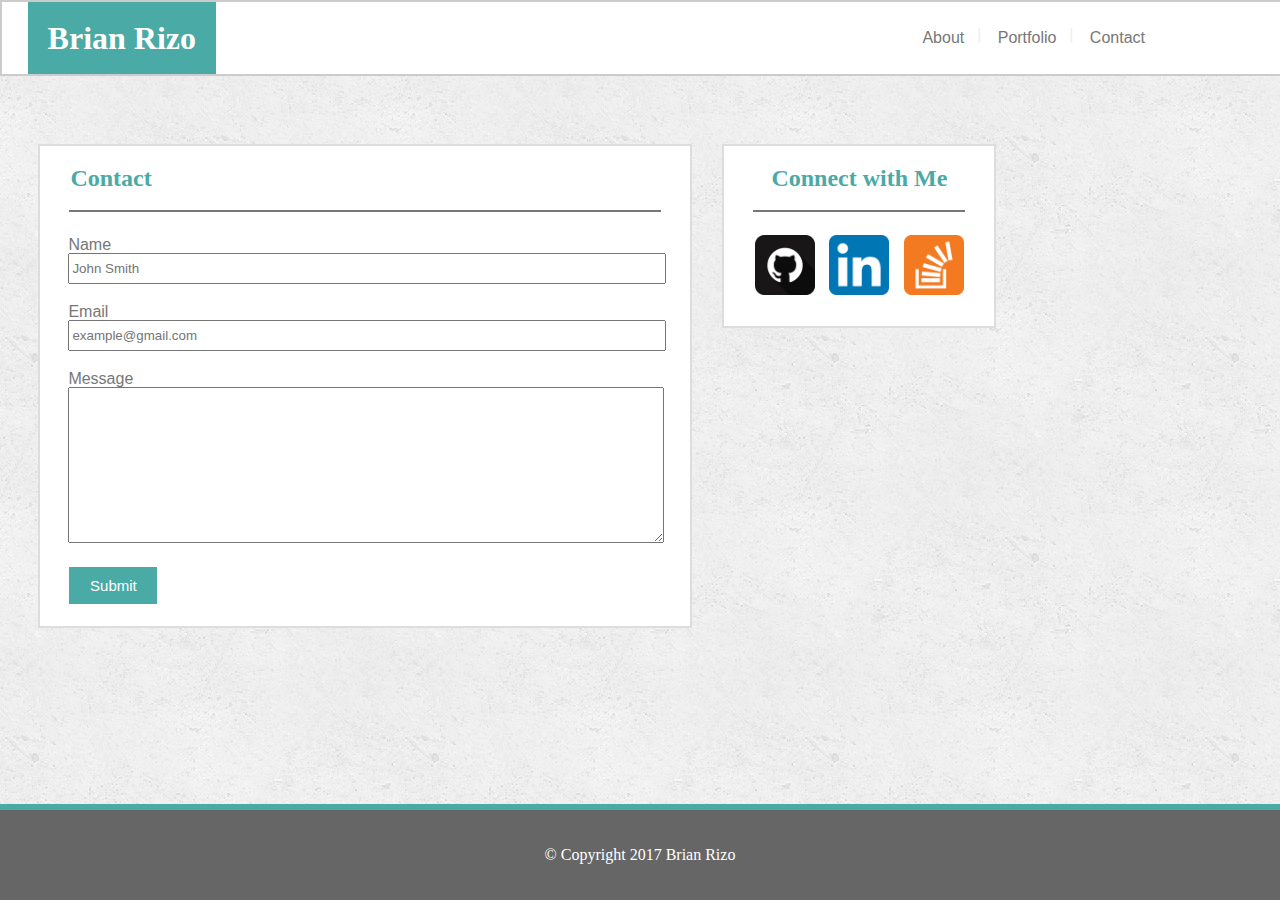
<file: contact.html>
<!DOCTYPE html>
<html lang="en">
<head>
	<meta charset="UTF-8">
	<meta description="This page provides my contact info">
	<meta name="viewport" content="width=device-width, initial-scale=1">
	<title>Contact</title>
	<link rel="stylesheet" type="text/css" href="./assets/css/reset.css">
	<link rel="stylesheet" type="text/css" href="./assets/css/style.css">
</head>
<body>
	
		<!--Nav Section-->
		<div class="header clear-fix">
			<h1 class="name"> Brian Rizo </h1>
			<ul class="links">
				<li><a href="index.html">About</a><span class="divider">|</span></li>
				<li><a href="portfolio.html">Portfolio</a><span class="divider">|</span></li>
				<li><a href="contact.html">Contact</a></li>
			</ul>
		</div>
	<div class="container">

			<!--Contact Section-->
			<section class="main-bio form-section">
				<h2 class="about-me"> Contact </h2>
				<hr class="main-hr form-hr">
				<form>
					<label>Name</label> <br>
					<input type="text" name="Name" placeholder="John Smith"><br>
					<label>Email</label> <br>
					<input type="text" name="Email" placeholder="example@gmail.com"><br>
					<label>Message</label> <br>
					<textarea class="message-section" name="Message"></textarea>
					<br>
					<button class="submit-button" type="submit" name="submit-button">Submit</button>
				</form>	
			</section>

			<!--Connect with me Section-->

			<section class="connect">
				<h2 class="connect-me"> Connect with Me </h2>
				<hr class="connect-hr">
					<ul class="social-media">
						<li><a href="https://github.com/brianrizo" target= "_blank"><img src="./assets/images/Github.png" alt="Github Icon"></a></li> 
						<li><a href="https://www.linkedin.com/in/brian-rizo-m-s-99111819?trk=hp-identity-name" target= "_blank"><img src="./assets/images/Linkedin.png" alt="Linkedin Icon"></a></li>
						<li><a href="http://stackoverflow.com/users/7460617/brian-rizo?tab=profile" target= "_blank"><img src="./assets/images/Overflow.png" alt="Overflow Icon"></a></li>
					</ul>
			</section>
	</div>

			<!--Footer Section-->	
	
	<footer class="footer">
				<h4> &copy; Copyright 2017 Brian Rizo </h4>
			</footer>	
	
</body>
</html>
</file>
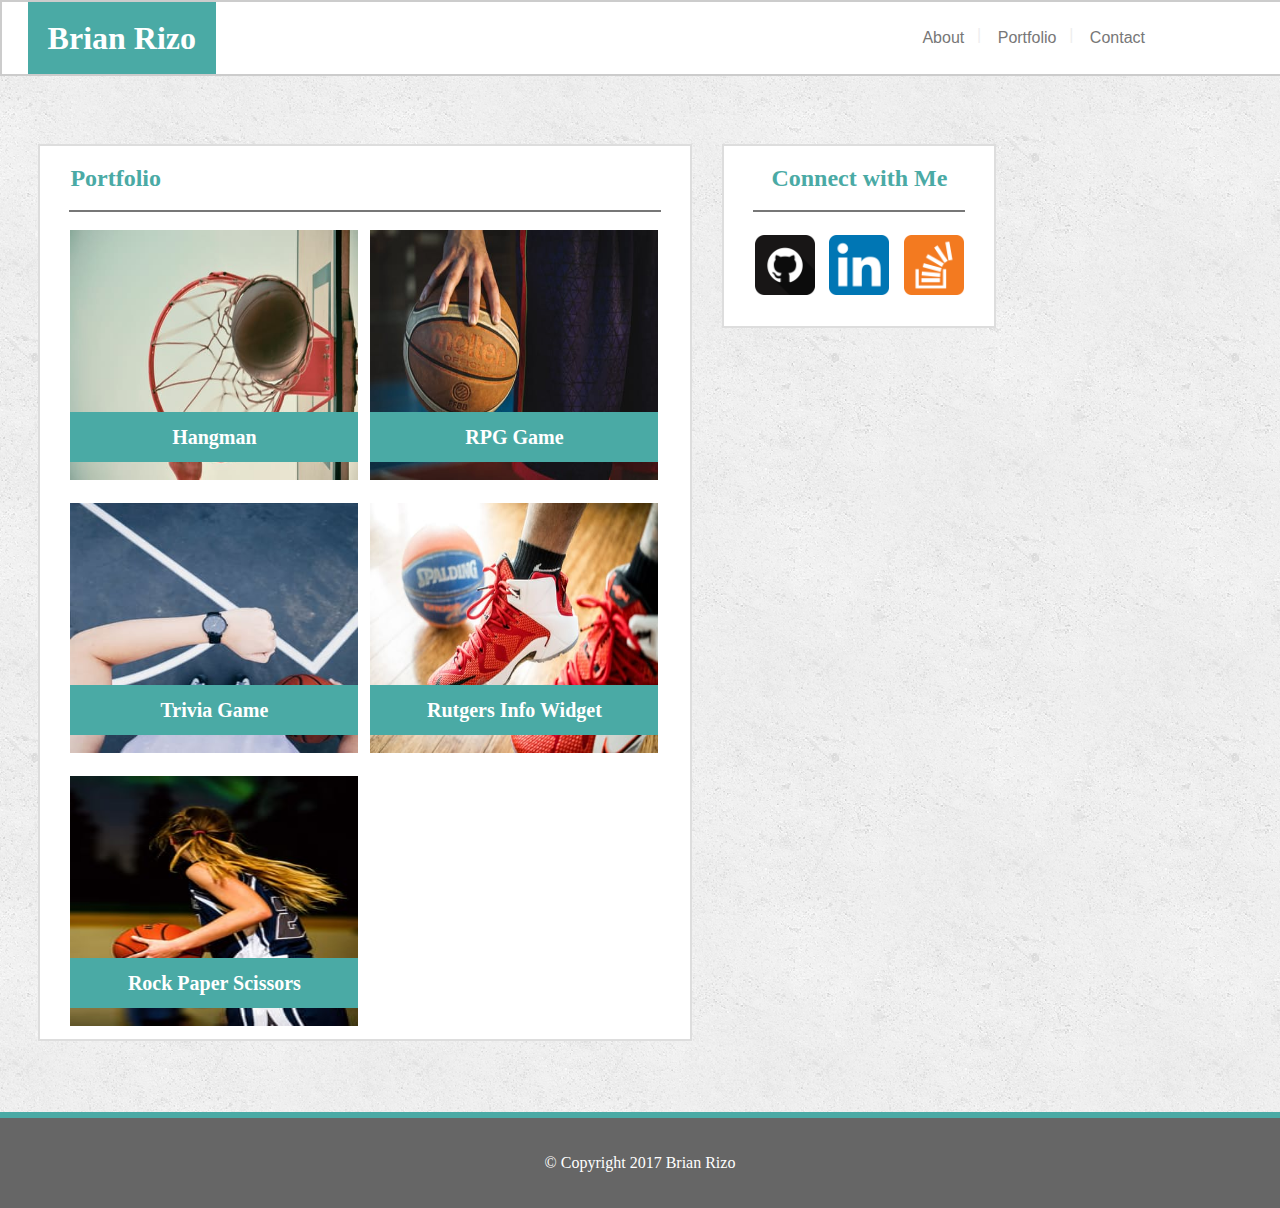
<file: portfolio.html>
<!DOCTYPE html>
<html lang="en">
<head>
	<meta charset="UTF-8">
	<meta description="This page show all of my completed work">
	<meta name="viewport" content="width=device-width, initial-scale=1">
	<title>Portfolio</title>
	<link rel="stylesheet" type="text/css" href="./assets/css/reset.css">
	<link rel="stylesheet" type="text/css" href="./assets/css/style.css">
</head>
<body>
	
		<!--Nav Section-->
		<div class="header clear-fix">
			<h1 class="name"> Brian Rizo </h1>
			<ul class="links">
				<li><a href="index.html">About</a><span class="divider">|</span></li>
				<li><a href="portfolio.html">Portfolio</a><span class="divider">|</span></li>
				<li><a href="contact.html">Contact</a></li>
			</ul>
		</div>
	<div class="container">

		<!--Portfolio Section-->
		<section class="main-bio portfolio-section">
				<h2 class="about-me"> Portfolio </h2>
				<hr class="main-hr">
					<div class="left-side">
					<img class="bball" src="assets/images/Bball1.jpg" alt="bball1"> <h2 class="img-h2">Hangman</h2></div>
					<div class="left-side">
					<img class="bball" src="assets/images/Bball2.jpeg" alt="bball2"> <h2 class="img-h2">RPG Game</h2></div>
					<div class="left-side">
					<img class="bball" src="assets/images/Bball3.jpeg" alt="bball3"> <h2 class="img-h2">Trivia Game</h2></div>
					<div class="left-side">
					<img class="bball" src="assets/images/Bball4.jpg" alt="bball4"> <h2 class="img-h2">Rutgers Info Widget</h2></div>
					<div class="left-side">
					<img class="bball" src="assets/images/Bball5.jpeg" alt="bball5"><h2 class="img-h2">Rock Paper Scissors</h2></div>

		</section>
			
			<!--Connect with me Section-->
			<section class="connect">
				<h2 class="connect-me"> Connect with Me </h2>
				<hr class="connect-hr">
					<ul class="social-media">
						<li><a href="https://github.com/brianrizo" target= "_blank"><img src="./assets/images/Github.png" alt="Github Icon"></a></li> 
						<li><a href="https://www.linkedin.com/in/brian-rizo-m-s-99111819?trk=hp-identity-name" target= "_blank"><img src="./assets/images/Linkedin.png" alt="Linkedin Icon"></a></li>
						<li><a href="http://stackoverflow.com/users/7460617/brian-rizo?tab=profile" target= "_blank"><img src="./assets/images/Overflow.png" alt="Overflow Icon"></a></li>
					</ul>
			</section>
	</div>
			<!--Footer Section-->
			<footer class="footer">
				<h4> &copy; Copyright 2017 Brian Rizo </h4>
			</footer>	
	
</body>
</html>
</file>
<file: assets/css/style.css>
html{
	position: relative;
	min-height: 100%;
}
body {
	background-image: url('../images/concrete.png');
	font-family: 'Arial', 'Helvetica Neue', Helvetica, sans-serif;
}
h1, h2, h4 {
	font-family: 'Georgia', Times, Times New Roman, serif;
	color: #4aaaa5;
}
/*********HEADER SECTION*********/

.container {
	width: 100%;	
	margin: 3%;
}

.header {
	height: 72px;
	background-color: #fff;
	margin-top: 0;
	width: 100%;
	border: 2px solid #cccccc;
}

.name {
	float: left;
	color: #fff;
	padding: 20px;
	background-color: #4aaaa5;
	margin-left: 2%;
	margin-top: 0;
	margin-bottom: 0;
}

.links {
	float: right;
	margin-right: 115px;

}

.links li {
	display: inline;
	position: relative;
	line-height: 72px;
	margin-right: 15px;

}

.divider {
	position: absolute;
	right: -10px;
	top: -30px;
	color: #eee	;
}

.links a {
	text-decoration: none;
	padding: 7px;
	color: #777777;
	text-align: center;
}

.links a:hover {
	background-color: #4aaaa5;
	color: #fff;
	border-radius: 5px;
	transition-duration: 0.5s;
}

.clear-fix {
	clear: both;
	overflow: auto;
}

/********BIO SECTION*********/

.main-bio {
	float: left;
	border: 2px solid #ddd;
	width: 650px;
	background-color: #fff;
	margin-top: 30px;
	height: auto;
}

.bio-image {
	float: left;
	margin-right: 20px;
	margin-top: 10px;
	margin-left: 30px;
}

.main-bio p {
	text-align: left;
	margin-right: 15px;
	line-height: 1.5;
	margin-left: 30px;
	color: #777777;
}

.main-hr {
	border: 1px solid #777;
	width: 590px;
}

.about-me {
	color: #4aaaa5;
	margin-left: 30px;
}

/*********CONNECT SECTION*********/

.connect {
	float: left;
	width: 270px;
	border: 2px solid #ddd;
	background-color: #fff;
	margin-top: 30px;
	text-align: center;
	height: 180px;
	margin-left: 30px;
}

.connect-hr {
	border: 1px solid #777;
	width: 210px;
}

.social-media {
	margin-right: 10px;
}

.social-media li {
	display: inline;

}

.social-media img {
	width: 60px;
	height: 60px;
	margin-top: 15px;
	margin-left: 10px;
}

/***********CONTACT FORM SECTION*********/

.form-section{
	height: 480px;
}

input, textarea{
	margin-top: 10px;
	margin-left: 28px;
	width: 590px;
	margin-bottom: 10px;

}
textarea{
	height: 150px;
}

button, label{
	margin-left: 28px;
}

.form-hr{
	margin-bottom: 25px;

}

label{
	color: #777777;

	

}

button{
	background-color: #4aaaa5;
	color: white;
	width: 90px;
	padding: 10px;
	font-size: 15px;
	border: 1px solid white;
}

button:hover {
	background-color: #377f7c;
}

input{
	height: 25px;
	
}

input, textarea{
	position: relative;
	top: -10px;
}

/**********PORTFOLIO SECTION*********/

.bball{
	width: 96%;
	height: 250px;
	margin-left: 20px;
	padding: 10px;

}

.portfolio-section{
	height: auto;
	margin-bottom: 13%;
}

.left-side{
	position: relative;
	width: 300px;
	float: left;
}
.img-h2{
	position: absolute;
	width: 258px;
	top: 175px;
	left: 30px;
	padding: 15px;
	text-align: center;
	background-color: #4aaaa5;
	color: #fff;
	font-size: 20px;
}


/**********FOOTER SECTION*********/

.footer {
	clear: both;
	overflow: auto;
	position: absolute;
	left: 0;
	bottom: 0;
	display: table;
	background-color: #666;
	width: 100%;
	text-align: center;
	color: #fff;
	height: 90px;
	border-top: 6px solid #4aaaa5;
	
}

.footer h4 {
	font-weight: lighter;
	color: #fff;
	display: table-cell;
	vertical-align: middle;
}

/**************RESPONSIVE SECTION******/

/***Desktop***/
@media screen and (max-width: 980px) {
	.container{
		width: 100%;
	}
	.main-bio { 
	width: 40%; 
	height: auto;
	margin-bottom: 15%;
	}

	.name {
	margin-left: 2%;
	}

	.main-bio p {
	width: 85%;
	margin-left: 8%;
	}
	
	.bio-image{
		width: 90%;
		height:300px;
		margin-left: 5%;
		margin-bottom: 3%;
	}
	.main-hr {
		width: 90%;
	}

	input, .message-section {
	
	width: 85%;

	}

	.message-section {

		height: 200px;
	}

	.form-section {
		height: auto;
		margin-bottom: 15%;
	}

	.submit-button{
		margin-top: 3%;
		margin-bottom: 7%;
	}
	
	.about-me{
		font-size: 30px;
	}

	.left-side {
		width: 83.5%;
		margin-left: 2%;
	}

	.img-h2 {
		width: 86.7%;
	}

	
}	
/***Tablet***/
@media screen and (max-width: 768px) {
	.container {
		width: 100%;
		margin-left: 2%;
	}

	.main-bio {
		width: 95%;
		margin-bottom: 5%;

	}
	.main-bio p {
		width: 90%;
		margin-left: 5%;
	}

	.bio-image {
		width: 200px;
		height: 200px;
	}

	.main-hr{

		width: 92%;
	}
	.links {
		margin-right: 0;
	}
	.name {
		margin-left: 2%;
	}
	.connect {
		width: 95%;
		margin-left: 0%;
		margin-top: 1%;
		margin-bottom: 20%;
	
	}

	.connect-me{
		float: left;
		margin-left: 4%;
	}

	.connect-hr{

		width: 92%;
	}
	.social-media{
		float: left;
		margin-left: 3%;
	}
	
	.left-side{
		width: 47%;
		margin-left: 0%;

	}

	.img-h2 {
		width: 87%;
		margin-left: 0%;
	}


}
/***Phone***/
@media screen and (max-width: 640px) {
	.container{
		width: 100%;
		margin-left: 2%;

	}

	.header {
		height: auto;
		width:100%;

	}

	.name { 
		width: 100%;
		text-align: center;
		margin-left: 0;
		position: relative;
	
	 }
	 .links {
	 	clear: both;
		width: 100%;
		text-align: center;
		background-color: white;
		height: 45px;
		float: none;

	 }
	
	
	.links li { 
		line-height: 45px;	
		text-align: center


	 }
	.links a {
		margin-left: 5%;
	}

	 .divider {
	 	top: -16px;
	 	left: 80px;
	 	width: 50px;

	 }

	 .main-bio {
	 	width: 95%;
	 	height: auto;
	 	margin-top: 20px;
	 	margin-bottom: 5%;
	 	
	 }

	 .clear-fix {
	 	overflow: hidden;
	 }

	 .bio-image{
	 	width: 90%;
	 	height: 85%;
	 	margin-left: 5%;
	 	margin-bottom: 3%;
	 	
	 }

	 .main-bio p {
	 	width: 90%;
	 	margin-left: 5%;

	 }

	 .main-hr {
	 	width: 90%;
	 	margin-left: 5%;
	 }

	.connect {
		width: 95%;
		margin-bottom: 30%;
		margin-left: 0%;
		margin-top: 5%;
	
	}

	.social-media {
		float: left;
		margin-left: 3%;
	}
	
	.connect-hr {
		width: 90%;
	}

	.connect-me {
		float: left;
		margin-left: 5%;
	}
	
	.left-side {
		width: 93.5%;
	}

	.img-h2 {
		width: 87.7%;
		top: 70%;
		margin-left: -2.5%;
	}

	.bball {
		height: 350px;
		margin-left: 3%;
	}

}
</file>
